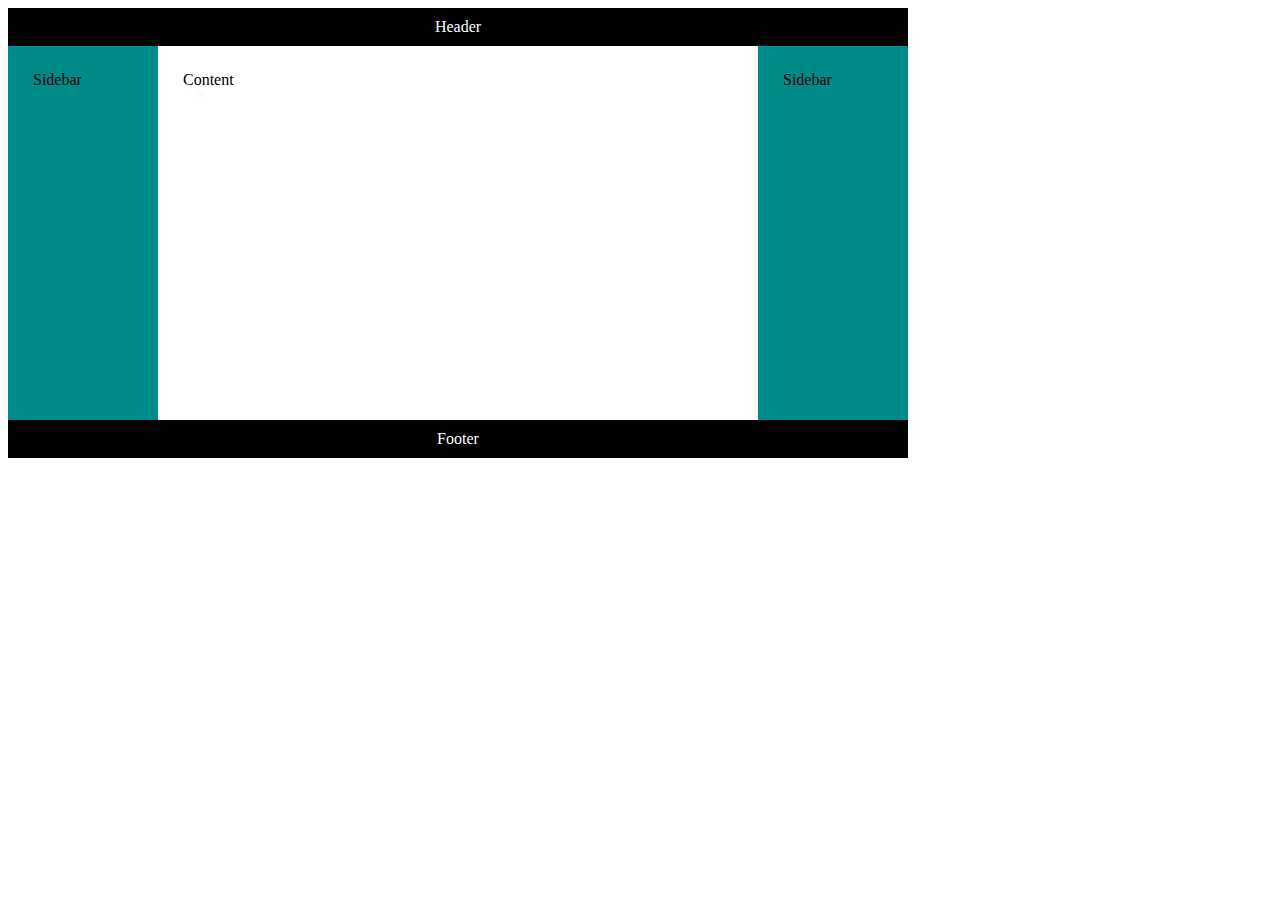
<file: fullstack_project/fullstack_practice/index.html>
<!DOCTYPE html>

<html>
<head>
  <link rel="stylesheet" href="styles.css">
</head>

<body>
    <div class="container">
        <header class="header"> Header </header>
        <main class="main"> Content </main>
        <div class="sidebar left"> Sidebar </div>
        <div class="sidebar right"> Sidebar </div>
        <footer class="footer"> Footer </footer>
    </div>
</body>

</html>
</file>
<file: fullstack_project/fullstack_practice/styles.css>
/* Add code for container class below */
.container {
    display: grid;
    max-width: 900px;
    min-height: 50vh;
    grid-template-columns: 100%;
    grid-template-rows: auto auto 1fr auto auto;
    grid-template-areas: "header" "left" "main" "right" "footer";
}

/* Add media rules for container class below */
@media (min-width: 767px) {
    .container {
      grid-template-columns: 150px 1fr 150px;
      grid-template-rows: auto 1fr auto;
      grid-template-areas: "header header header" "left main right" "footer footer footer";
    }
}


/* Properties for other selectors */
.header {
    grid-area: header;
    padding: 10px;
    background-color:black;
    color: #fff;
    text-align: center;
}
  
.main {
    grid-area: main;
    padding: 25px;
}
  
.left {
    grid-area: left;
    background-color: peachpuff;
  }
  
.right {
    grid-area: right;
  }
  
.footer {
    grid-area: footer;
    padding: 10px;
    background-color:black;
    color: #fff;
    text-align: center;
  }
  
.sidebar {
    padding: 25px;
    background-color:darkcyan;
  }
</file>
